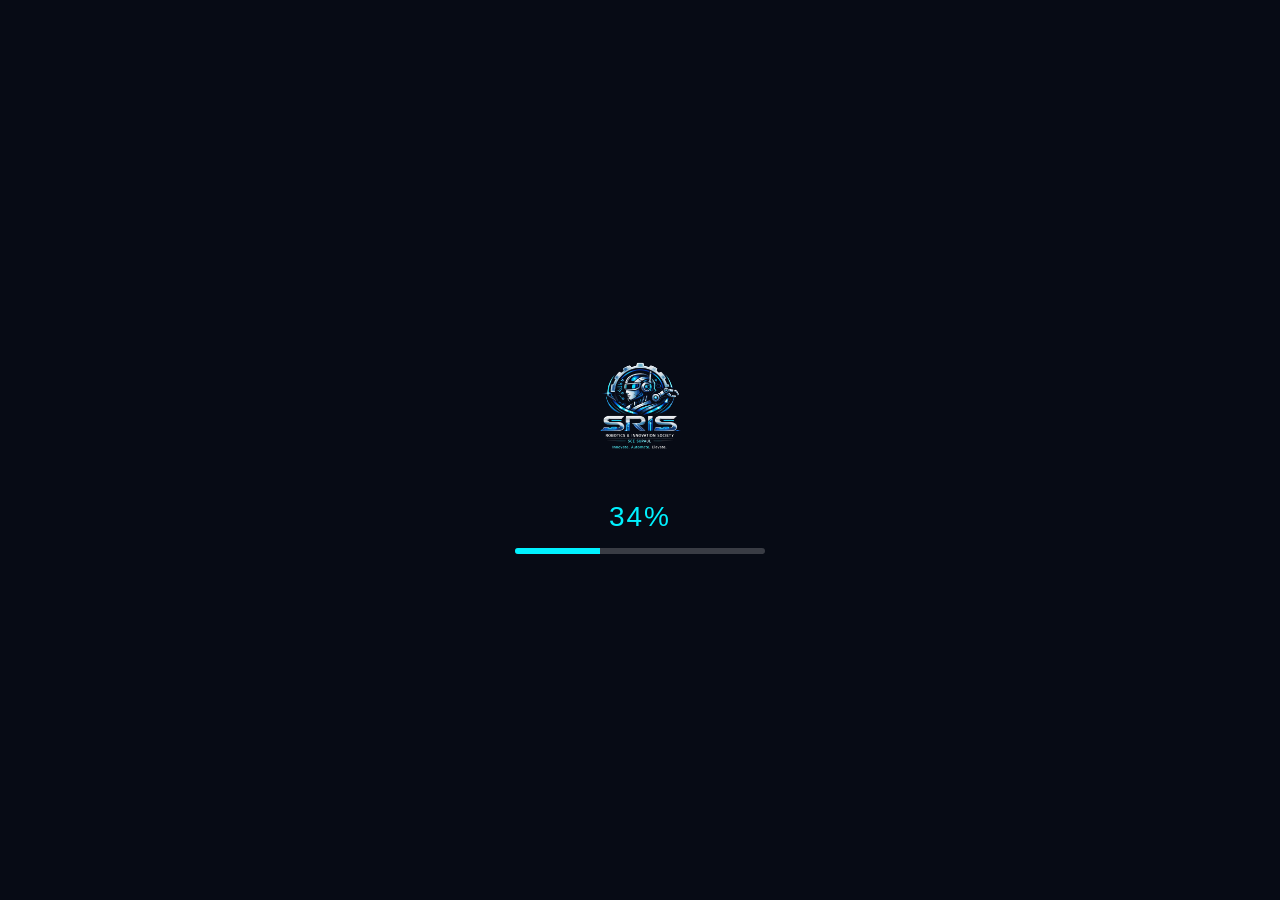
<file: index.html>
<!DOCTYPE html>
<html lang="en">
<head>
    <meta charset="UTF-8">
    <title>TechFest Loading</title>
    <meta name="viewport" content="width=device-width, initial-scale=1.0">
    
    <!-- CSS Link -->
    <link rel="stylesheet" href="style.css">
</head>
<body>

    <div class="loader-container">
        <img src="log.png" class="logo" alt="TechFest Logo">
        
        <div class="counter" id="count">0%</div>

        <div class="bar">
            <div class="progress" id="progress"></div>
        </div>
    </div>

    <!-- JS Link -->
    <script src="script.js"></script>
</body>
</html>
</file>
<file: style.css>
*{
    margin:0;
    padding:0;
    box-sizing:border-box;
    font-family:Arial, sans-serif;
}

body{
    height:100vh;
    display:flex;
    justify-content:center;
    align-items:center;
    background:linear-gradient(135deg,#0f2027,#203a43,#2c5364);
    color:white;
}

.loader-container{
    text-align:center;
}

.logo{
    width:130px;
    animation:zoom 2s infinite alternate;
}

@keyframes zoom{
    from{ transform:scale(1); }
    to{ transform:scale(1.1); }
}

.counter{
    margin-top:20px;
    font-size:28px;
    letter-spacing:2px;
    color:#00f2ff;
}

.bar{
    width:250px;
    height:6px;
    background:rgba(255,255,255,0.2);
    margin-top:15px;
    border-radius:10px;
    overflow:hidden;
}

.progress{
    height:100%;
    width:0%;
    background:#00f2ff;
}

*{
    margin:0;
    padding:0;
    box-sizing:border-box;
    font-family:Arial, sans-serif;
}

body{
    background:#0f2027;
    color:white;
}

/* Navbar */
nav{
    display:flex;
    justify-content:space-between;
    align-items:center;
    padding:15px 50px;
    background:#111;
}

nav .logo{
    font-size:22px;
    font-weight:bold;
    color:#00f2ff;
}

nav ul{
    list-style:none;
    display:flex;
}

nav ul li{
    margin-left:20px;
}

nav ul li a{
    text-decoration:none;
    color:white;
    transition:0.3s;
}

nav ul li a:hover{
    color:#00f2ff;
}

/* Hero Section */
.hero{
    height:90vh;
    display:flex;
    justify-content:center;
    align-items:center;
    flex-direction:column;
    text-align:center;
    background:linear-gradient(135deg,#0f2027,#203a43,#2c5364);
}

.hero h1{
    font-size:50px;
    margin-bottom:20px;
}

.hero p{
    font-size:20px;
    margin-bottom:30px;
}

.hero button{
    padding:12px 30px;
    border:none;
    background:#00f2ff;
    color:black;
    font-weight:bold;
    cursor:pointer;
    border-radius:5px;
    transition:0.3s;
}

.hero button:hover{
    background:white;
}
*{
    margin:0;
    padding:0;
    box-sizing:border-box;
    font-family:'Orbitron', sans-serif;
}

body{
    background:#070b15;
    color:#ffffff;
    overflow-x:hidden;
}

/* Grid Background */
.grid-bg{
    position:fixed;
    width:100%;
    height:100%;
    background-image: linear-gradient(rgba(0,255,255,0.05) 1px, transparent 1px),
                      linear-gradient(90deg, rgba(0,255,255,0.05) 1px, transparent 1px);
    background-size:40px 40px;
    z-index:-1;
}

.about-section{
    padding:80px 10%;
    text-align:center;
}

.small-title{
    color:#ff3c3c;
    letter-spacing:3px;
    font-size:14px;
}

.main-title{
    font-size:50px;
    margin-bottom:50px;
}

.main-title span{
    color:#00ffff;
    text-shadow:0 0 20px #00ffff;
}

/* Cards */
.about-card{
    background:#0f1625;
    border:1px solid rgba(0,255,255,0.2);
    padding:30px;
    margin-bottom:30px;
    border-radius:10px;
    box-shadow:0 0 20px rgba(0,255,255,0.1);
    text-align:left;
}

.card-title{
    margin-bottom:15px;
    font-size:18px;
    letter-spacing:2px;
}

.card-title.red{
    color:#ff3c3c;
}

.card-title.cyan{
    color:#00ffff;
}

.about-card p{
    font-size:14px;
    line-height:1.8;
    color:#cfcfcf;
}

/* Stats */
.stats{
    display:flex;
    justify-content:space-between;
    margin-top:50px;
    flex-wrap:wrap;
}

.stat-box{
    flex:1;
    margin:15px;
    padding:30px;
    background:#0f1625;
    border:1px solid #00ffff;
    border-radius:10px;
    text-align:center;
    box-shadow:0 0 20px rgba(0,255,255,0.4);
    transition:0.3s;
}

.stat-box:hover{
    transform:translateY(-10px);
    box-shadow:0 0 40px #00ffff;
}

.stat-box h2{
    font-size:40px;
    color:#00ffff;
}

.stat-box p{
    margin-top:10px;
    font-size:14px;
    letter-spacing:2px;
}
</file>
